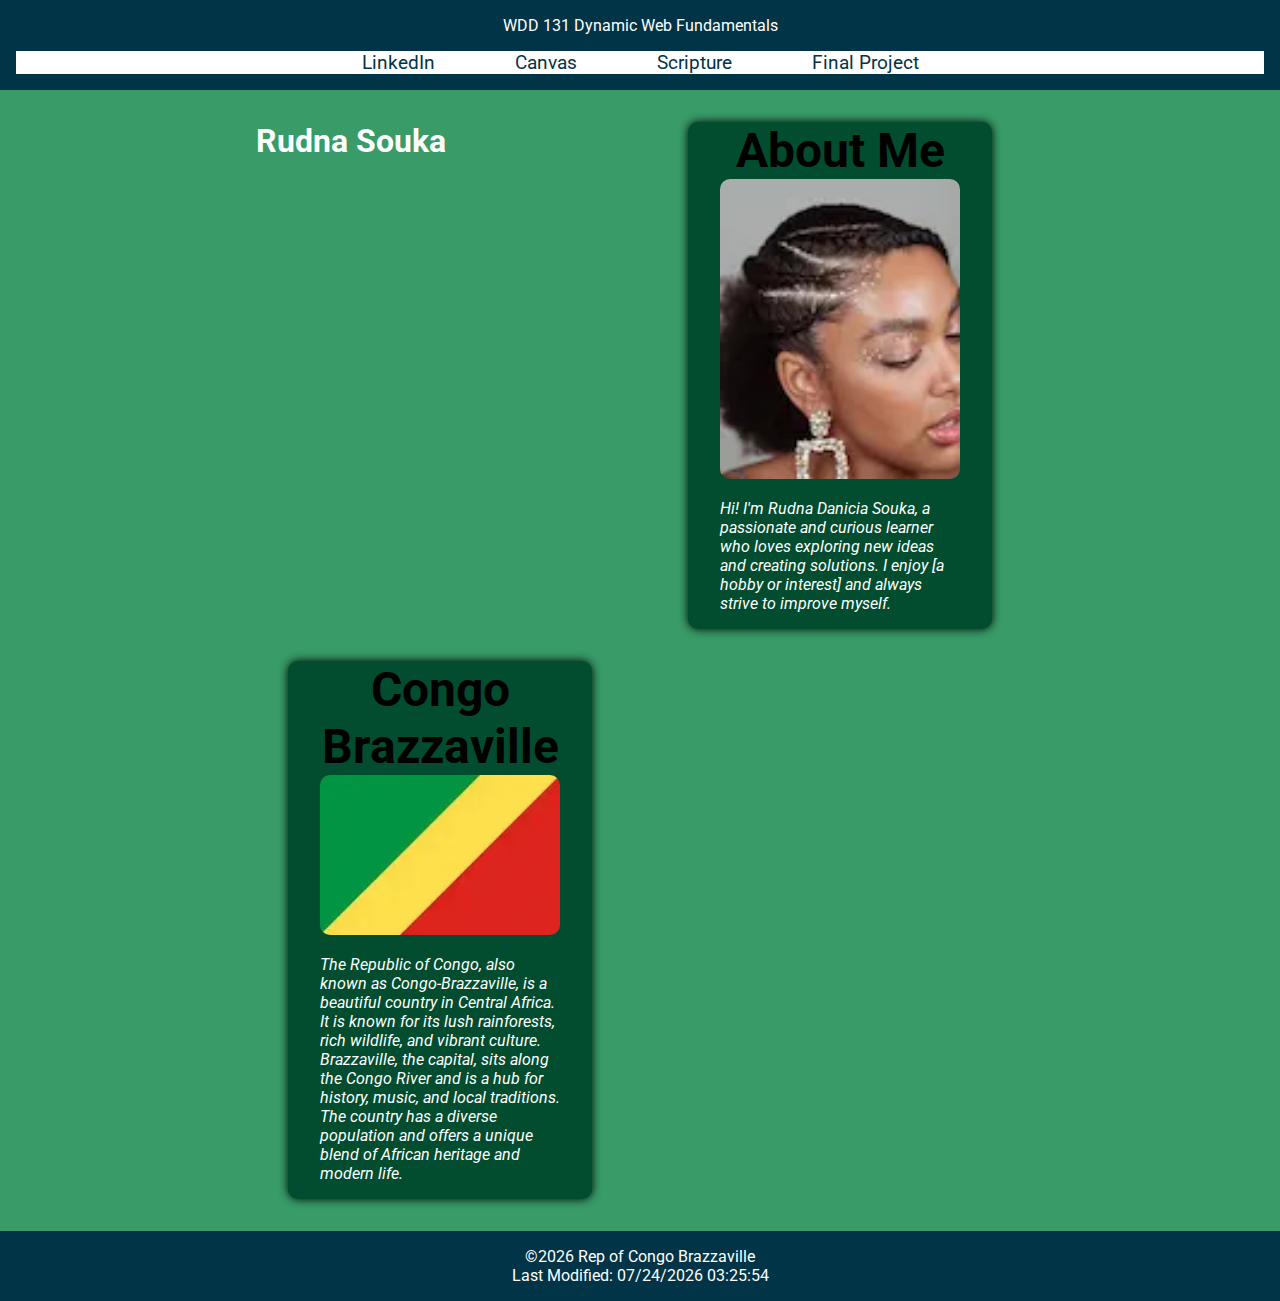
<file: index.html>
<!DOCTYPE html>
<html lang="en">
<head>
    <meta charset="UTF-8">
    <meta name="viewport" content="width=device-width, initial-scale=1.0">
    <title>WDD – 131 Dynamic Web Fundamentals – Rudna Danicia Souka</title>
    <meta name="description" content="WDD 131 Fondamentaux du Web dynamique – Rudna Danicia Souka - About Me">
    <meta name="author" content="Rudna Danicia Souka">
    <!-- liens -->
    <link rel="preconnect" href="https://fonts.googleapis.com">
    <link rel="preconnect" href="https://fonts.gstatic.com" crossorigin>
    <link href="https://fonts.googleapis.com/css2?family=Bitter:ital,wght@0,100..900;1,100..900&family=Intel+One+Mono:ital,wght@0,300..700;1,300..700&family=Lora:ital,wght@0,400..700;1,400..700&family=Montserrat:ital,wght@0,100..900;1,100..900&family=Open+Sans:ital,wdth,wght@0,75..100,300..800;1,75..100,300..800&family=Roboto+Condensed:ital,wght@0,100..900;1,100..900&family=Roboto+Mono:ital,wght@0,100..700;1,100..700&family=Roboto:ital,wght@0,100..900;1,100..900&family=Story+Script&display=swap" rel="stylesheet">
    <link rel="stylesheet" href="styles/base.css">
    <script src="scripts/getdates.js" defer></script>
</head>
<body>
    <!-- tete -->
    <header>
        <span id="course-title">WDD 131 Dynamic Web Fundamentals</span>
        <!-- nav bar -->
        <nav>
            <ul>
                <li><a href="https://Linkedin.com">LinkedIn</a></li>
                <li><a href="https://byupw.instructure.com/">Canvas </a></li>
                <li><a href="https://www.churchofjesuschrist.org/study/scriptures">Scripture </a></li>
                <li><a href="#finalproject">Final Project</a></li>
            </ul>
        </nav>
    </header>
    <main>
        <h1>Rudna Souka</h1>
        <section class="card">
            <h2>About Me</h2>
            <img src="images/generated_image.webp" alt="Portrait of Rudna Souka" width="300" height="300" loading="lazy" >
            <p>Hi! I'm Rudna Danicia Souka, a passionate and curious learner who loves exploring new ideas and creating solutions. I enjoy [a hobby or interest] and always strive to improve myself.</p>
        </section>
        <section class="card">
            <h2>Congo Brazzaville</h2>
            <img src="images/generated_image_flag.webp" alt="Flag of the Republic of Congo" width="300" height="150" loading="lazy" >
            <p>The Republic of Congo, also known as Congo-Brazzaville, is a beautiful country in Central Africa. It is known for its lush rainforests, rich wildlife, and vibrant culture. Brazzaville, the capital, sits along the Congo River and is a hub for history, music, and local traditions. The country has a diverse population and offers a unique blend of African heritage and modern life. </p>
        </section>
    </main>
    <footer>
        <p>&copy;<span id="currentYear"></span> Rep of Congo Brazzaville</p>
        <p id="lastModified"></p>
    </footer>
</body>
</html>
</file>
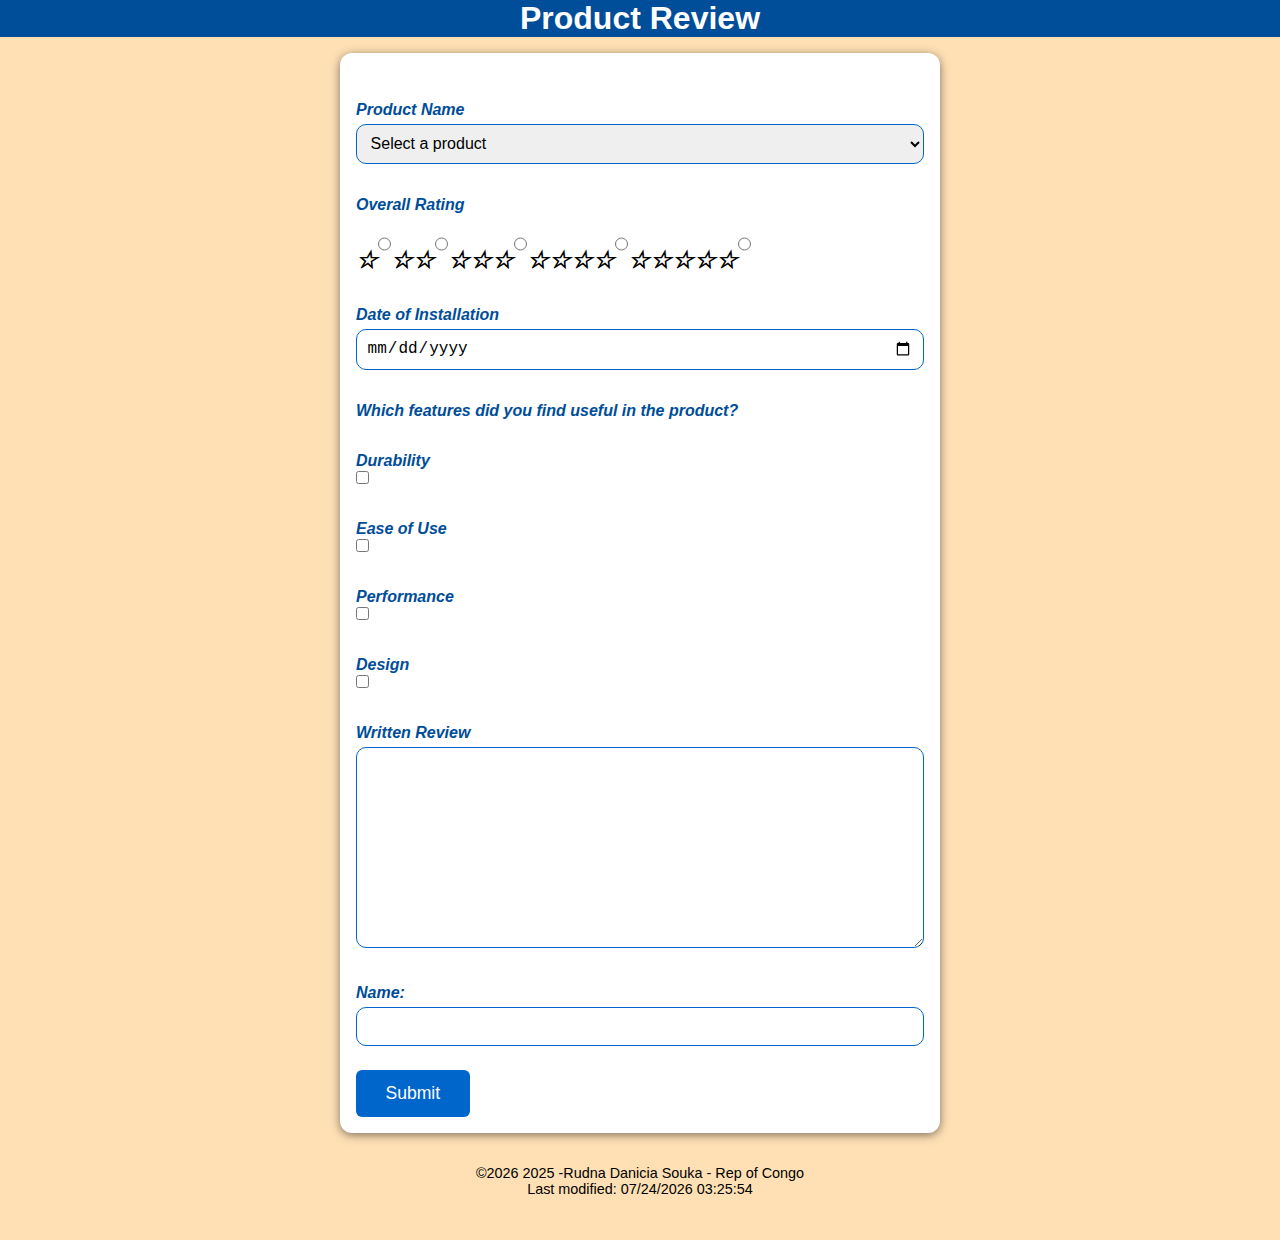
<file: form.html>
<!DOCTYPE html>
<html lang="en">

<head>
    <meta charset="UTF-8">
    <meta name="viewport" content="width=device-width, initial-scale=1.0">
    <title>WDD 131 -Product Form</title>
    <meta name="description" content="WDD 131 – product form">
    <meta name="author" content="Rudna Danicia Souka">
    <!-- liens -->
    <link rel="preconnect" href="https://fonts.googleapis.com">
    <link rel="preconnect" href="https://fonts.gstatic.com" crossorigin>
    <link
        href="https://fonts.googleapis.com/css2?family=Bitter:ital,wght@0,100..900;1,100..900&family=Cossette+Titre:wght@400;700&family=Intel+One+Mono:ital,wght@0,300..700;1,300..700&family=Lora:ital,wght@0,400..700;1,400..700&family=Montserrat:ital,wght@0,100..900;1,100..900&family=Open+Sans:ital,wdth,wght@0,75..100,300..800;1,75..100,300..800&family=Roboto+Condensed:ital,wght@0,100..900;1,100..900&family=Roboto+Mono:ital,wght@0,100..700;1,100..700&family=Roboto:ital,wght@0,100..900;1,100..900&family=Story+Script&display=swap"
        rel="stylesheet">

    <link rel="stylesheet" href="styles/form.css">
    <script src="scripts/form.js" defer></script>

</head>
<body>

    <h1>Product Review</h1>
    
    <form action="review.html" method="get">

        <label for="product">Product Name</label>
        <select name="product" id="product" required>
            <option value="product" disabled selected>Select a product</option>
                <!-- Other option add by js -->
        </select>

        <label for="overall">Overall Rating</label>
        <div class="stars">
            <label for="rating1">☆</label>
            <input type="radio" id="rating1" name="rating" value="1" required>
                
            <label for="rating2">☆☆</label>
            <input type="radio" id="rating2" name="rating" value="2" required>

            <label for="rating3">☆☆☆</label>
            <input type="radio" id="rating3" name="rating" value="3" required>

            <label for="rating4">☆☆☆☆</label>
            <input type="radio" id="rating4" name="rating" value="4" required>

            <label for="rating5">☆☆☆☆☆</label>
            <input type="radio" id="rating5" name="rating" value="5" required>
                
        </div>

        <label for="date">Date of Installation</label>
        <input type="date" id="date" name="date" required>

        <label for="features">Which features did you find useful in the product? </label>

        <div class="checkboxes">

            <label for="durab">Durability</label>
            <input type="checkbox" id="durab" name="durab" value="durab">
                
            <label for="use">Ease of Use</label>
            <input type="checkbox" id="use" name="use" value="use">
                
            <label for="perf">Performance</label>
            <input type="checkbox" id="perf" name="perf" value="perf">
                
            <label for="design">Design</label>
            <input type="checkbox" id="design" name="design" value="design">
                
        </div>

        <label for="textarea">Written Review</label>
        <textarea name="textarea" id="textarea" cols="30" rows="10"></textarea>

        <label for="name">Name:</label>
        <input type="text" id="name" name="name" required>

        <input type="submit" value="Submit">
                 
    </form>
    
    <footer>
        <p>&copy;<span id="currentYear"></span> 2025 -Rudna Danicia Souka - Rep of Congo</p>
        <p id="lastModified"></p>
    </footer>

</body>
</html>
</file>
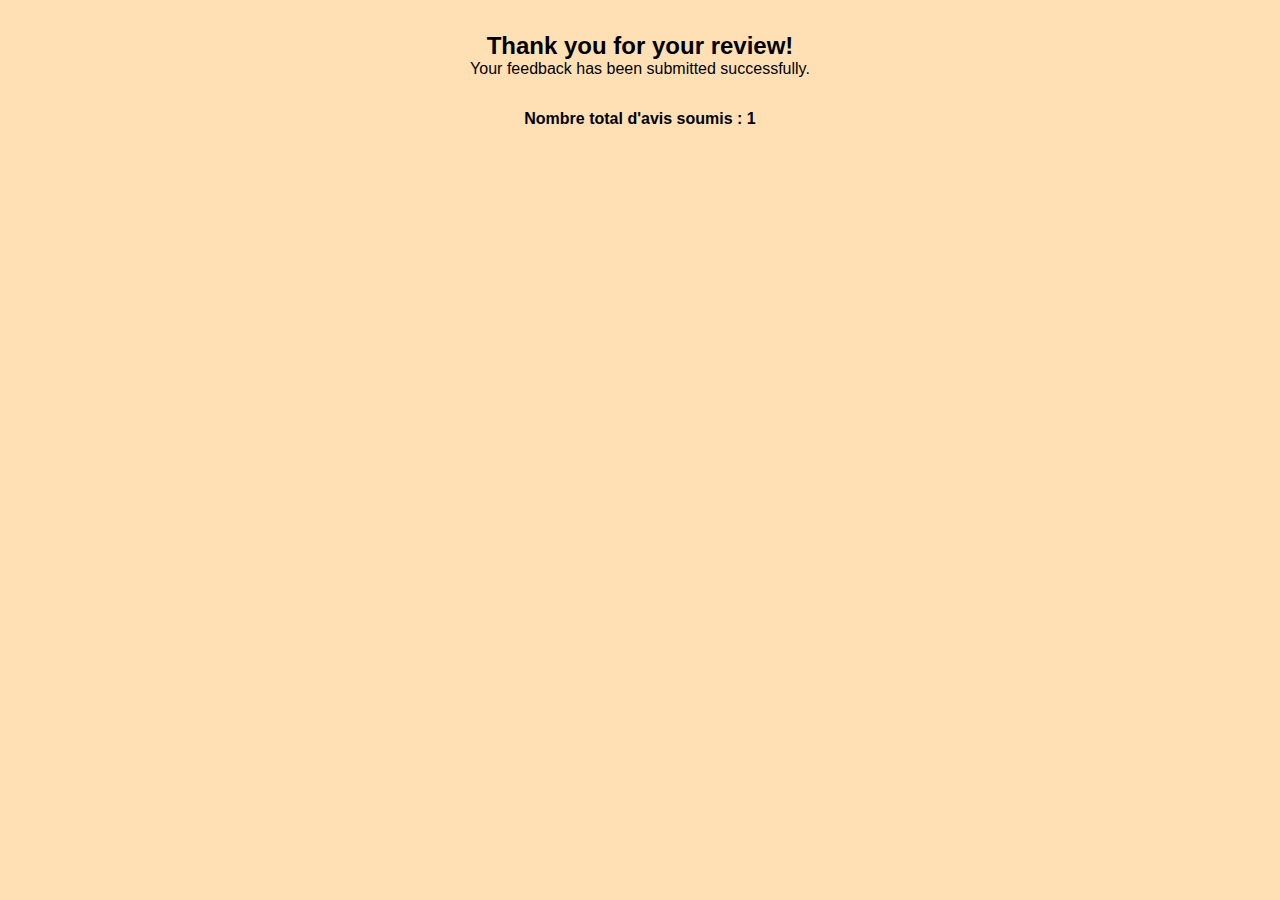
<file: review.html>
<!DOCTYPE html>
<html lang="en">

<head>
    <meta charset="UTF-8">
    <meta name="viewport" content="width=device-width, initial-scale=1.0">
    <title>WDD 131 - Review Form</title>
    <meta name="description" content="WDD 131 – review form">
    <meta name="author" content="Rudna Danicia Souka">
    <!-- liens -->
    <link rel="preconnect" href="https://fonts.googleapis.com">
    <link rel="preconnect" href="https://fonts.gstatic.com" crossorigin>
    <link
        href="https://fonts.googleapis.com/css2?family=Bitter:ital,wght@0,100..900;1,100..900&family=Cossette+Titre:wght@400;700&family=Intel+One+Mono:ital,wght@0,300..700;1,300..700&family=Lora:ital,wght@0,400..700;1,400..700&family=Montserrat:ital,wght@0,100..900;1,100..900&family=Open+Sans:ital,wdth,wght@0,75..100,300..800;1,75..100,300..800&family=Roboto+Condensed:ital,wght@0,100..900;1,100..900&family=Roboto+Mono:ital,wght@0,100..700;1,100..700&family=Roboto:ital,wght@0,100..900;1,100..900&family=Story+Script&display=swap"
        rel="stylesheet">

    <link rel="stylesheet" href="styles/review.css">
    
    <script src="scripts/review.js" defer></script>

</head>
<body>
    <section>
        <h2>Thank you for your review!</h2>
        <p>Your feedback has been submitted successfully.</p>
    </section>
    

</body>
</file>
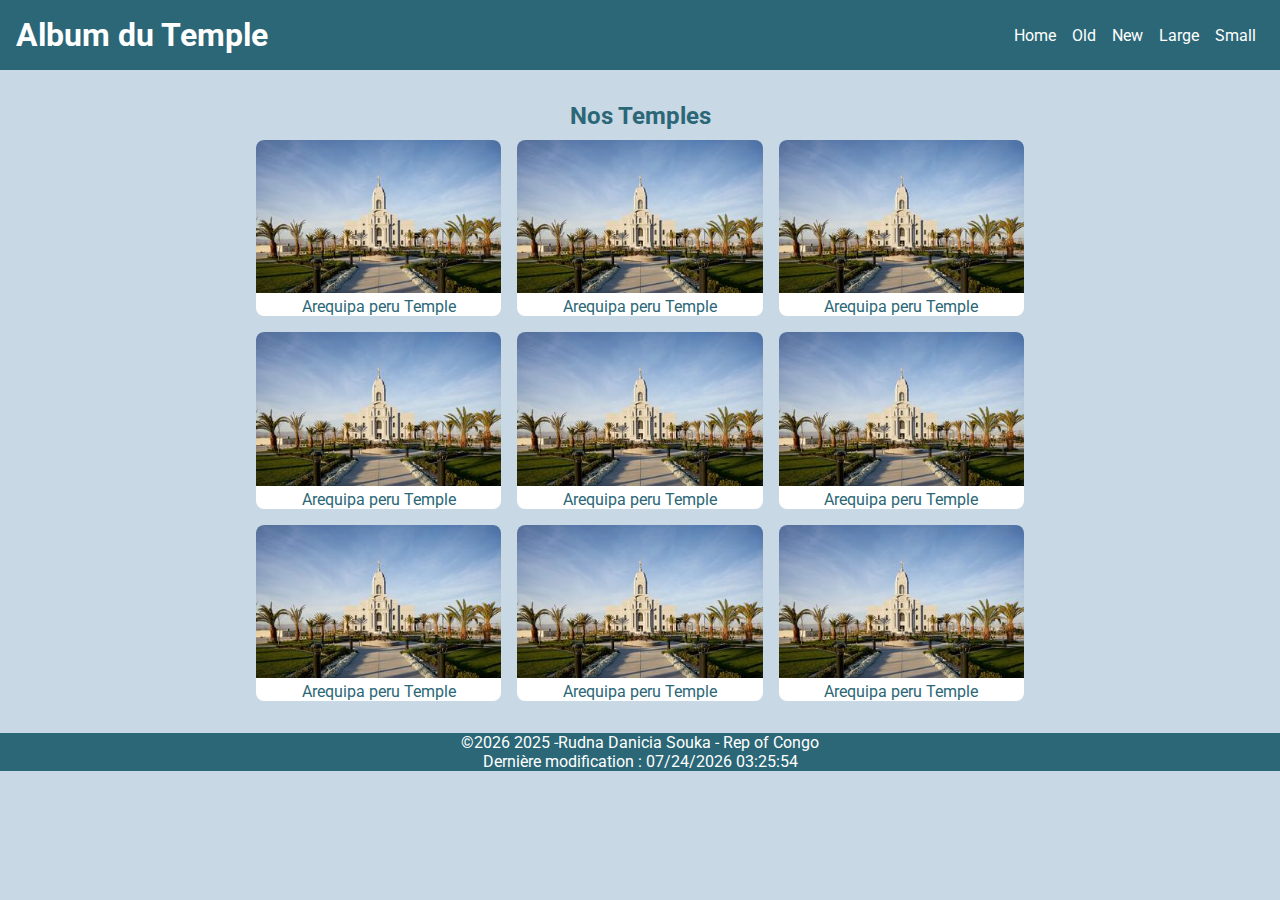
<file: temples.html>
<!DOCTYPE html>
<html lang="en">

<head>
    <meta charset="UTF-8">
    <meta name="viewport" content="width=device-width, initial-scale=1.0">
    <title>WDD 131 - Temples</title>
    <meta name="description" content="WDD 131 – Temples ">
    <meta name="author" content="Rudna Danicia Souka">
    <!-- liens -->
    <link rel="preconnect" href="https://fonts.googleapis.com">
    <link rel="preconnect" href="https://fonts.gstatic.com" crossorigin>
    <link
        href="https://fonts.googleapis.com/css2?family=Bitter:ital,wght@0,100..900;1,100..900&family=Cossette+Titre:wght@400;700&family=Intel+One+Mono:ital,wght@0,300..700;1,300..700&family=Lora:ital,wght@0,400..700;1,400..700&family=Montserrat:ital,wght@0,100..900;1,100..900&family=Open+Sans:ital,wdth,wght@0,75..100,300..800;1,75..100,300..800&family=Roboto+Condensed:ital,wght@0,100..900;1,100..900&family=Roboto+Mono:ital,wght@0,100..700;1,100..700&family=Roboto:ital,wght@0,100..900;1,100..900&family=Story+Script&display=swap"
        rel="stylesheet">

    <link rel="stylesheet" href="styles/temples.css">
    <link rel="stylesheet" href="styles/temples-large.css">
    <script src="scripts/temples.js" defer></script>

</head>

<body>

    <header>
        <h1>Album du Temple</h1>
        <button id="menu" aria-label="">☰</button>
        <nav class="navigation">
            <ul>
                <li><a href="#">Home</a></li>
                <li><a href="#">Old</a></li>
                <li><a href="#">New</a></li>
                <li><a href="#">Large</a></li>
                <li><a href="#">Small</a></li>
            </ul>
        </nav>
    </header>
    <main>
        <h2>Nos Temples</h2>
        <section class="gallery">

            <figure>
                <img src="images/Temples.jpeg" alt="Arequipa peru">
                <figcaption>Arequipa peru Temple</figcaption>
            </figure>
            <figure>
                <img src="images/Temples.jpeg" alt="Arequipa peru">
                <figcaption>Arequipa peru Temple</figcaption>
            </figure>
            <figure>
                <img src="images/Temples.jpeg" alt="Arequipa peru">
                <figcaption>Arequipa peru Temple</figcaption>
            </figure>
            <figure>
                <img src="images/Temples.jpeg" alt="Arequipa peru">
                <figcaption>Arequipa peru Temple</figcaption>
            </figure>
            <figure>
                <img src="images/Temples.jpeg" alt="Arequipa peru">
                <figcaption>Arequipa peru Temple</figcaption>
            </figure>
            <figure>
                <img src="images/Temples.jpeg" alt="Arequipa peru">
                <figcaption>Arequipa peru Temple</figcaption>
            </figure>
            <figure>
                <img src="images/Temples.jpeg" alt="Arequipa peru">
                <figcaption>Arequipa peru Temple</figcaption>
            </figure>
            <figure>
                <img src="images/Temples.jpeg" alt="Arequipa peru">
                <figcaption>Arequipa peru Temple</figcaption>
            </figure>
            <figure>
                <img src="images/Temples.jpeg" alt="Arequipa peru">
                <figcaption>Arequipa peru Temple</figcaption>
            </figure>
        </section>
    </main>
    <footer>
        <p>&copy;<span id="currentYear"></span> 2025 -Rudna Danicia Souka - Rep of Congo</p>
        <p id="lastModified"></p>
    </footer>
</body>

</html>
</file>
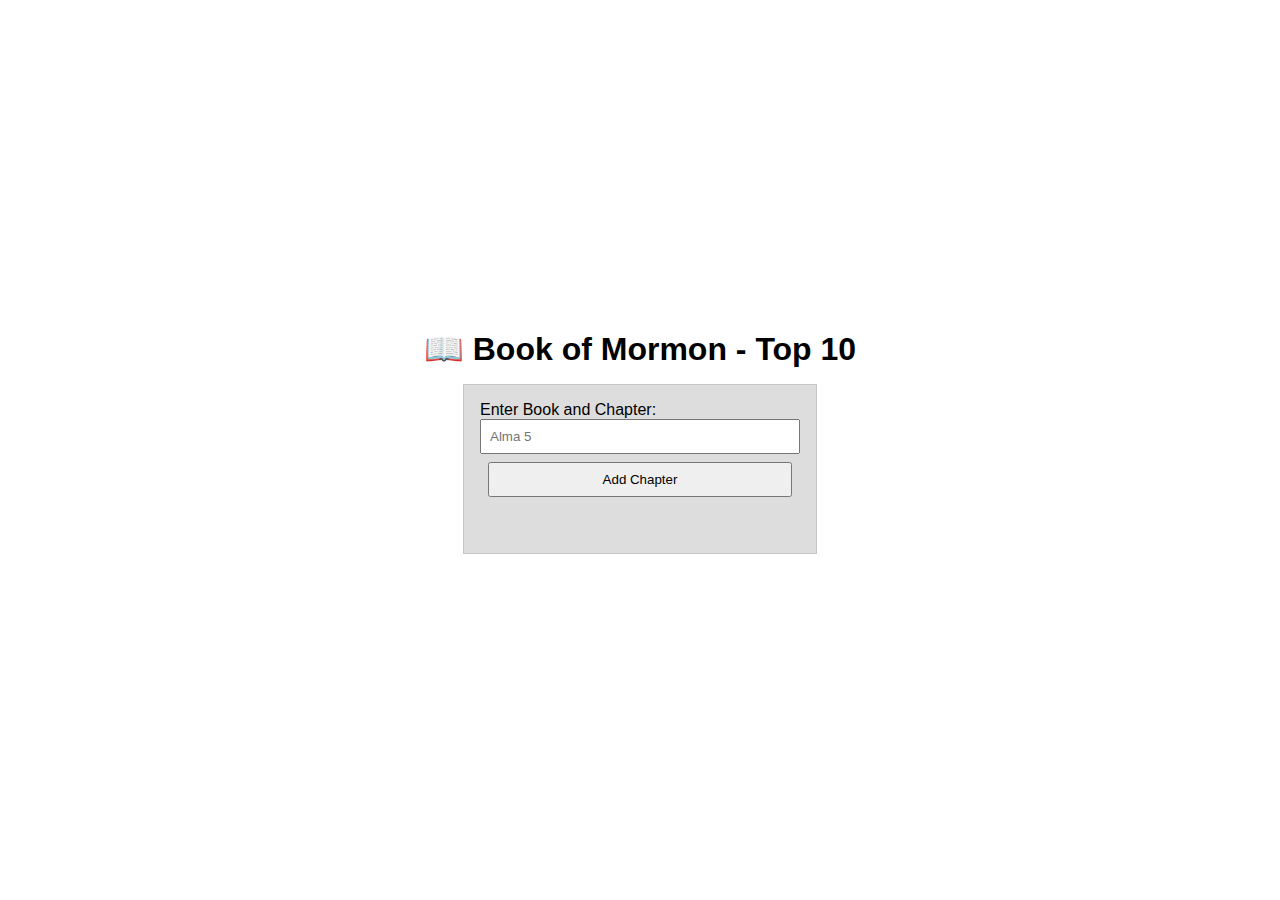
<file: week02/bom.html>
<!DOCTYPE html>
<html lang="en">
<head>
    <meta charset="UTF-8">
    <meta name="viewport" content="width=device-width, initial-scale=1.0">
    <title>Document</title>
    <link rel="stylesheet" href="bom.css">
    <script src="bom.js" defer></script>
</head>
<body>
    <h1>📖 Book of Mormon - Top 10</h1>
    <main>
	    <label for="favchap">Enter Book and Chapter: </label>
	    <input type="text" id="favchap" placeholder="Alma 5">
	    <button type="submit">Add Chapter</button>
	    <ul id="list"></ul>
    </main>
</body>
</html>
</file>
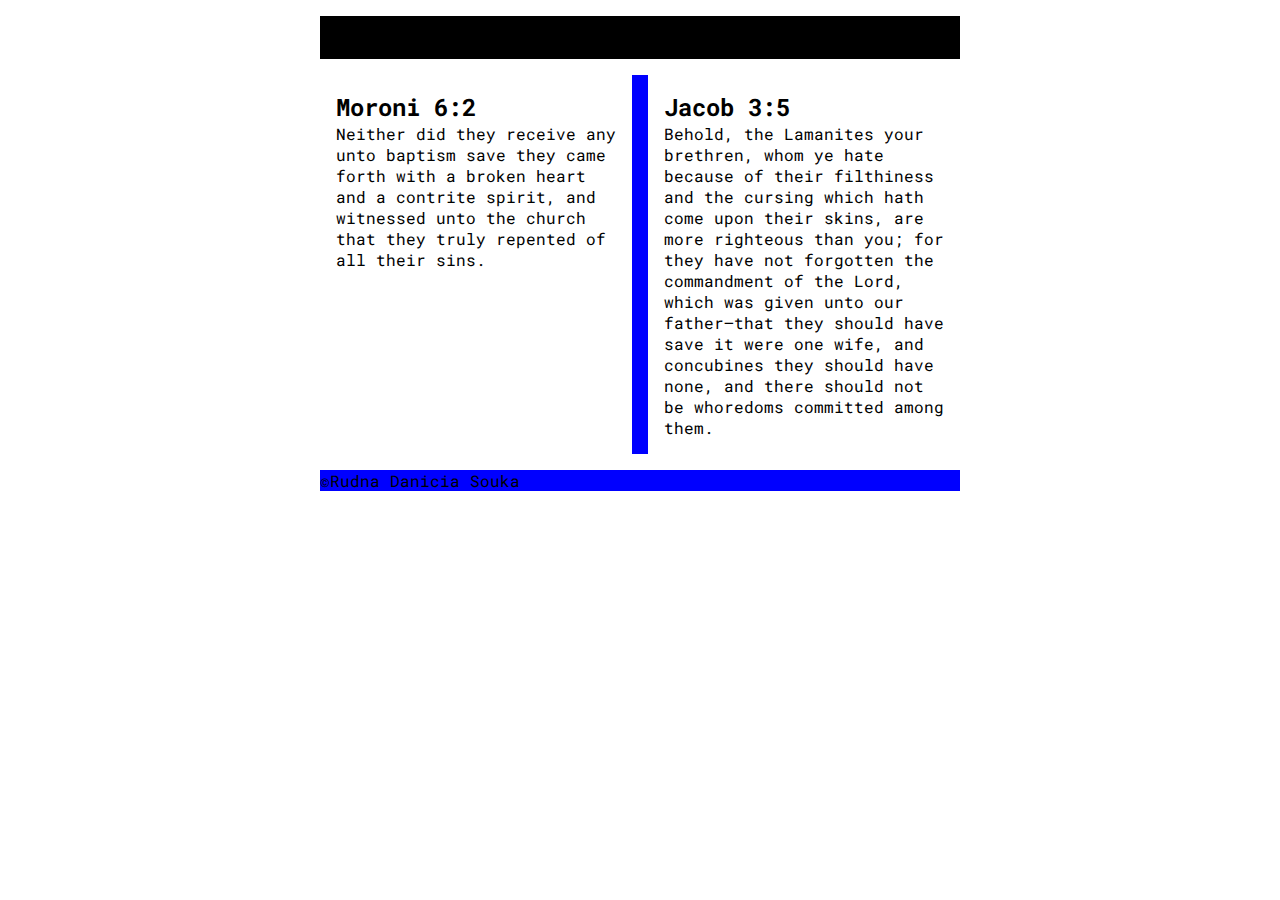
<file: week02/media-query.html>
<!DOCTYPE html>
<html lang="en">
<head>
    <meta charset="UTF-8">
    <meta name="viewport" content="width=device-width, initial-scale=1.0">
    <title>WDD 131 –    Media Query Example</title>
    <meta name="description" content="Media query learning activity example page">
    <meta name="author" content="Rudna Danicia Souka">
    <!-- liens -->
    <link rel="preconnect" href="https://fonts.googleapis.com">
    <link rel="preconnect" href="https://fonts.gstatic.com" crossorigin>
    <link href="https://fonts.googleapis.com/css2?family=Bitter:ital,wght@0,100..900;1,100..900&family=Intel+One+Mono:ital,wght@0,300..700;1,300..700&family=Lora:ital,wght@0,400..700;1,400..700&family=Montserrat:ital,wght@0,100..900;1,100..900&family=Open+Sans:ital,wdth,wght@0,75..100,300..800;1,75..100,300..800&family=Roboto+Condensed:ital,wght@0,100..900;1,100..900&family=Roboto+Mono:ital,wght@0,100..700;1,100..700&family=Roboto:ital,wght@0,100..900;1,100..900&family=Story+Script&display=swap" rel="stylesheet">

    <link rel="stylesheet" href="styles/media-query.css">
    <link rel="stylesheet" href="styles/media-query-large.css">
    
</head>

<body>
    <header>
        <h1>Media Query Example</h1>
    </header>
    <main>
        <section>
            <h2>Moroni 6:2</h2>
            <p>Neither did they receive any unto baptism save they came forth with a broken heart and a contrite spirit, and witnessed unto the church that they truly repented of all their sins.</p>
        </section>
        <section>
            <h2>Jacob 3:5</h2>
            <p>Behold, the Lamanites your brethren, whom ye hate because of their filthiness and the cursing which hath come upon their skins, are more righteous than you; for they have not forgotten the commandment of the Lord, which was given unto our father—that they should have save it were one wife, and concubines they should have none, and there should not be whoredoms committed among them.</p>
        </section>
    </main>
    <footer>
        <p>&copy;Rudna Danicia Souka</p>
    </footer>
</body>
</file>
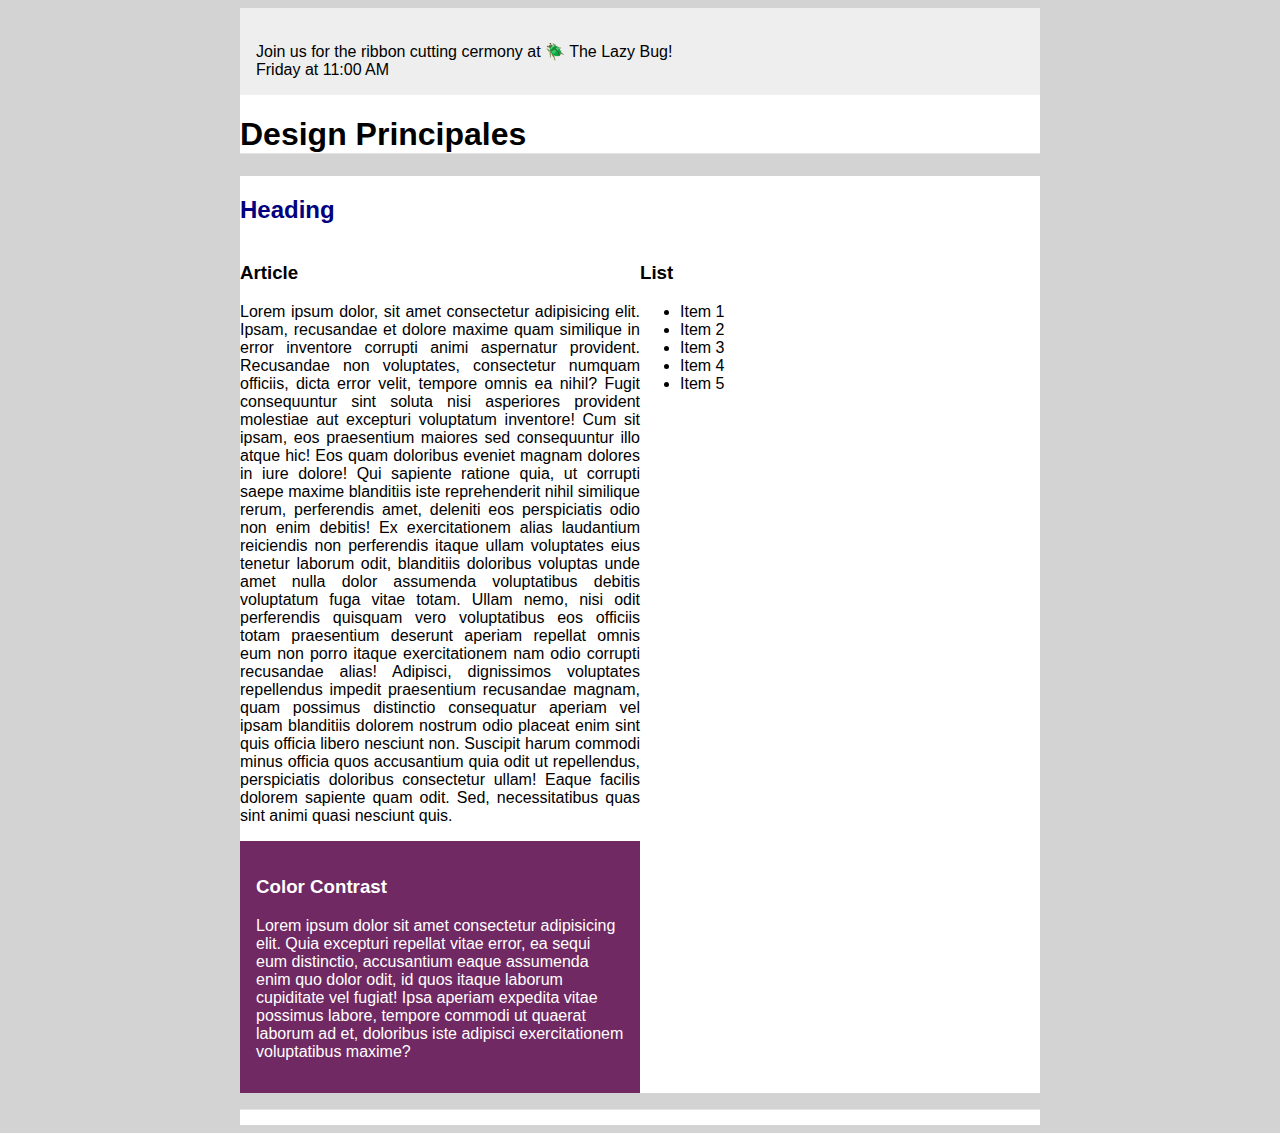
<file: week03/design.html>
<!DOCTYPE html>
<html lang="en">
<head>
    <meta charset="UTF-8">
    <meta name="viewport" content="width=device-width, initial-scale=1.0">
    <title>Document</title>
    <meta name="description" content="">
    <meta name="author" content="Rudna Danicia Souka">

    <link rel="stylesheet" href="styles/design.css">
</head>
<body>
    <header>
        <div class="banner"><br>Join us for the ribbon cutting cermony at 🪲 The Lazy Bug!<br>Friday at 11:00 AM</div>
        <h1>Design Principales</h1>
    </header>

    <main>
        <h2>Heading</h2>
        <section>
            <h3>Article</h3>
            <article>
                <p>Lorem ipsum dolor, sit amet consectetur adipisicing elit. Ipsam, recusandae et dolore maxime quam similique in error inventore corrupti animi aspernatur provident. Recusandae non voluptates, consectetur numquam officiis, dicta error velit, tempore omnis ea nihil? Fugit consequuntur sint soluta nisi asperiores provident molestiae aut excepturi voluptatum inventore! Cum sit ipsam, eos praesentium maiores sed consequuntur illo atque hic! Eos quam doloribus eveniet magnam dolores in iure dolore! Qui sapiente ratione quia, ut corrupti saepe maxime blanditiis iste reprehenderit nihil similique rerum, perferendis amet, deleniti eos perspiciatis odio non enim debitis! Ex exercitationem alias laudantium reiciendis non perferendis itaque ullam voluptates eius tenetur laborum odit, blanditiis doloribus voluptas unde amet nulla dolor assumenda voluptatibus debitis voluptatum fuga vitae totam. Ullam nemo, nisi odit perferendis quisquam vero voluptatibus eos officiis totam praesentium deserunt aperiam repellat omnis eum non porro itaque exercitationem nam odio corrupti recusandae alias! Adipisci, dignissimos voluptates repellendus impedit praesentium recusandae magnam, quam possimus distinctio consequatur aperiam vel ipsam blanditiis dolorem nostrum odio placeat enim sint quis officia libero nesciunt non. Suscipit harum commodi minus officia quos accusantium quia odit ut repellendus, perspiciatis doloribus consectetur ullam! Eaque facilis dolorem sapiente quam odit. Sed, necessitatibus quas sint animi quasi nesciunt quis.</p>
            </article>
        </section>

        <section>
            <h3>List</h3>
            <ul>
                <li>Item 1</li>
                <li>Item 2</li>
                <li>Item 3</li>
                <li>Item 4</li>
                <li>Item 5</li>
            </ul>
        </section>
        <div class="callout">
            <h3>Color Contrast</h3>
            <p>Lorem ipsum dolor sit amet consectetur adipisicing elit. Quia excepturi repellat vitae error, ea sequi eum distinctio, accusantium eaque assumenda enim quo dolor odit, id quos itaque laborum cupiditate vel fugiat! Ipsa aperiam expedita vitae possimus labore, tempore commodi ut quaerat laborum ad et, doloribus iste adipisci exercitationem voluptatibus maxime?</p>
        </div>
    </main>
    <footer>
        Footer Content
    </footer>
</body>
</html>
</file>
<file: styles/base.css>
* {
    margin: 0;
    padding: 0;
    box-sizing: border-box;
}
body {
    background-color: rgba(8, 130, 67, 0.804);
    color: white;
    font-size: 1rem;
    font-family: 'Roboto', sans-serif;
}
header {
    background-color: rgb(2, 52, 71);
    text-align: center;
    width: 100%;
    padding: 1rem;
}
nav ul {
    display: flex;
    justify-content: center;
    align-items: center;
    list-style: none;
    gap: 1rem;
    margin: 1rem 0 0;
    padding: 0;
    background-color: white;
}
nav a {
    text-decoration: none;
    color: rgb(2, 52, 71);
    padding: 0 2rem;
    transition: color 0.3s;
    font-size: 1.2rem;
}
nav a:hover {
    background-color: rgb(2, 52, 71);
    color: white;
}
a:focus {
    outline: 2px dashed #ffffff;
    outline-offset: 4px;
}
main {
    max-width: 800px;
    margin: 2rem auto;
    padding: 0 1rem;
    display: grid;
    grid-template-columns: 1fr 1fr;
    gap: 2rem
}
main h2 {
    grid-column: 1 / -1;
    font-size: 3rem;
    text-align: center;
    color: black;
    font-weight: bold;
}
.card {
    background-color: rgb(2, 77, 47);
    margin: 0 2rem;
    padding: 0 2rem;
    border-radius: 10px;
    box-shadow: 0 0 10px rgb(0, 0, 1.5);
}
.card img {
    max-width: 100%;
    margin-bottom: 1rem;
    border-radius: 10px;
    align-items: center;
    object-fit: cover;
    height: auto;
}
.card h3 {
    text-align: center;
    margin-top: 10px;
    margin-bottom: 10px;
    color: white;
    font-size: 1.5rem;
}
.card p {
    font-style: italic;
    margin-bottom: 1rem;
}
footer {
    background-color: rgb(2, 52, 71);
    text-align: center;
    width: 100%;
    padding: 1rem;
}
/* Media Queries */
@media (max-width: 600px) {
    main {
        grid-template-columns: 1fr;
    }
    nav ul {
        flex-direction: column;
    }
}
</file>
<file: styles/form.css>
*{
    margin: 0;
    padding: 0;
    box-sizing: border-box;
}

body {
  
    font-family: 'Lucida Sans', sans-serif;
    background-color: #ffe0b5;
}

h1 {
    text-align: center;
    color: #fff;
    background-color: #004d99;
}


form {
    max-width: 600px;
    margin: 1rem auto;
    padding: 1rem;
    background-color: white;
    border-radius: 12px;
    box-shadow: 0 2px 10px rgba(0,0,0,0.5);
}

label {
    display: block;
    margin-top: 2rem;
    font-weight: 600;
    font-style: italic;
    color: #004d99;
}

input[type="text"],
input[type="date"],
select,
textarea {
    width: 100%;
    padding: 0.6rem;
    margin-top: 0.3rem;
    border: 1px solid #0066cc;
    color: black;
    border-radius: 10px;
    font-size: 1rem;
}

/* Zone des boutons radio étoiles */
.stars {
    display: flex;  
    flex-direction: row;
}

.stars label {
    font-size: 1.5rem;
    cursor: pointer;
    color: black;
    transition: color 0.2s;
}


/* Bouton submit */
button, input[type="submit"] {
    margin-top: 1.5rem;
    width: 20%;
    padding: 0.8rem;
    border: none;
    border-radius: 6px;
    background-color: #0066cc;
    color: white;
    font-size: 1.1rem;
    cursor: pointer;
    text-transform: capitalize;
}

button:hover,
input[type="submit"]:hover {
    background-color: #004d99;
}

footer {
    text-align: center;
    margin: 2rem 0;
    font-size: 0.9rem;
    color: black;
}
</file>
<file: styles/review.css>
*{
    margin: 0;
    padding: 0;
    box-sizing: border-box;
}

body {
  
    font-family: 'Lucida Sans', sans-serif;
    background-color: #ffe0b5;
    text-align: center;
}

section{
    margin: 2rem auto;
    padding: 2rem auto;

}
</file>
<file: styles/temples.css>
:root {
  --primary: #2b6777;
  --secondary: #c8d8e4;
  --text: #fff;
}

* {
  margin: 0;
  padding: 0;
  box-sizing: border-box;
}

body {
  font-family: "Roboto", sans-serif;
  background: var(--secondary);
  color: var(--primary);
}

header {
  background: var(--primary);
  color: var(--text);
  padding: 1rem;
  display: flex;
  justify-content: space-between;
  align-items: center;
}

#menu {
  background: none;
  border: none;
  font-size: 2rem;
  color: var(--text);
  cursor: pointer;
}

.navigation {
  display: none;
  flex-direction: column;
  background: var(--primary);
}

.navigation ul {
    list-style: none;
    padding: 0;
    margin: 0;
    display: flex;
    flex-direction: row;

}

.navigation a {
  padding: 0.5rem;
  text-decoration: none;
  color: var(--text);
  
}

.navigation a:hover {
  background: var(--secondary);
  color: var(--primary);
}

.navigation.show {
  display: flex;
}

main {
  max-width: 800px;
  margin: 1rem auto;
  padding: 1rem;
}

main h2 {
    text-align: center;
    margin-bottom: 10px;
}

.gallery {
  display: grid;
  grid-template-columns: 1fr;
  gap: 1rem;
  max-width: 900px;
  margin: 0 auto;
}

figure {
  background: white;
  border-radius: 8px;
  overflow: hidden;
  text-align: center;
}
figure img {
  width: 100%;
  height: auto;
}

footer {
    background: var(--primary);
    color: var(--text);
    text-align: center;

}
</file>
<file: styles/temples-large.css>
@media (min-width: 768px) {
    #menu {
        display: none;
    }

    .navigation {
        display: flex;
        flex-direction: row;
        gap: 1rem;
    }
        .gallery {
        grid-template-columns: repeat(3, 1fr); /* trois colonnes */
    }
}
</file>
<file: week02/bom.css>
* {
	margin: 0;
	padding: 0;
}

body {
	height: 100vh;
	display: flex;
	flex-direction: column;
	align-items: center;
	justify-content: center;
	font-family: Acme, Arial, sans-serif;
}

h1 {
	font-size: 1.5rem;
}

main {
	margin: 1rem auto;
	border: 1px solid rgb(0 0 0 / 0.1);
	padding: 1rem;
	background-color: #ddd;
	display: flex;
	flex-direction: column;
}

input,
button {
	padding: 0.5rem;
}

button {
	margin: 0.5rem;
}

.delete {
	width: fit-content;
}

.input {
	display: flex;
	gap: 1rem;
}

.list {
	padding: 0.5rem;
}

ul {
	margin: 1rem;
	list-style: none;
}

li {
	display: flex;
	align-items: center;
	justify-content: space-between;
}

@media only screen and (min-width: 32.5em) {
	h1 {
		font-size: 2rem;
	}

	main {
		width: 320px;
	}
}
</file>
<file: week02/styles/media-query.css>
*{
    margin: 0;
    padding: 0;
    box-sizing: border-box;
}

body{
    font-family: "Roboto Mono", monospace;
}

header, main , footer {
    max-width: 640px;
    margin: 1rem auto;
    border: 10px;
    padding: 1rem auto;
    background-color: blue;
}

main {
    display: grid;
    grid-template-columns: 1fr;
    grid-gap: 1rem;
}

section {
    padding: 1rem;
    background-color: #fff;
}
</file>
<file: week02/styles/media-query-large.css>
@media screen and (min-width:500px) {
    header{
        background-color: black;
    
    }
    main {
        grid-template-columns: 1fr 1fr;
    }
}
</file>
<file: week03/styles/design.css>
body {
    font-family: Arial, Helvetica, sans-serif;
    background-color: lightgrey;
}

header , main , footer {
    background-color: white;
    max-width: 800px;
    margin: 0 auto;
}

.banner {
	padding: 1rem;
	background-color: #eee;
}

h1 {
	border-bottom: 1px solid rgba(0, 0, 0, 0.1);
}

main {
	display: grid;
    grid-template-columns: 1fr 1fr;
}

h2 {
	color: navy;
	text-align: left;   
    grid-column: span 2;
}

article p {
	text-align: justify;
}

.callout {
	color: #fff;
	background-color: #702963;
    padding: 1rem;
}

footer {
	margin-top: 1rem;
	border-top: 1px solid rgba(0, 0, 0, 0.1);
	font-size: smaller;
	text-align: right;
    color: #fff;
}
</file>
